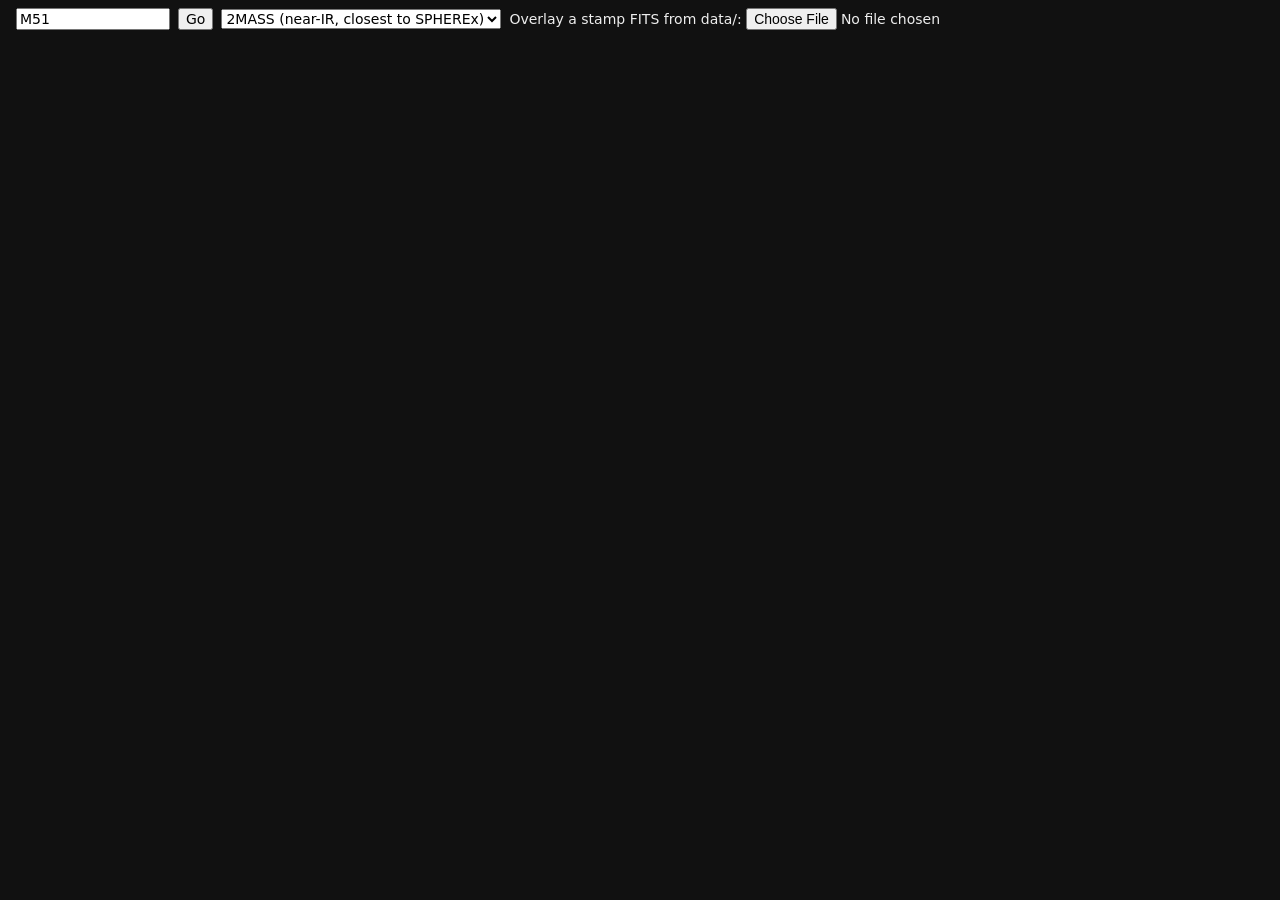
<file: experiments/05_aladin.html>
<!doctype html>
<!-- Experiment 5: Aladin Lite v3 basics (sky navigation, survey switch, markers, local FITS overlay).
     Open directly in a browser. Learning only. -->
<html lang="en">
<head>
<meta charset="utf-8">
<meta name="viewport" content="width=device-width, initial-scale=1">
<title>Aladin Lite test</title>
<style>
  body { margin: 0; font: 14px system-ui, sans-serif; background: #111; color: #eee; }
  header { display: flex; flex-wrap: wrap; gap: 8px; align-items: center; padding: 8px 16px; }
  #sky { width: 100%; height: calc(100vh - 56px); }
  input, select, button { font: inherit; }
</style>
</head>
<body>
<header>
  <input id="target" value="M51" size="16" aria-label="target name or coordinates">
  <button id="go">Go</button>
  <select id="survey" aria-label="background survey">
    <option value="P/2MASS/color">2MASS (near-IR, closest to SPHEREx)</option>
    <option value="P/allWISE/color">AllWISE (mid-IR)</option>
    <option value="P/DSS2/color">DSS2 (optical)</option>
  </select>
  <label>Overlay a stamp FITS from data/: <input type="file" id="fits" accept=".fits"></label>
  <span id="status"></span>
</header>
<div id="sky"></div>
<script src="https://aladin.cds.unistra.fr/AladinLite/api/v3/latest/aladin.js" charset="utf-8"></script>
<script>
A.init.then(() => {
  const aladin = A.aladin('#sky', { survey: 'P/2MASS/color', fov: 0.25, target: 'M51',
                                    showReticle: true, showCooGrid: false });
  const status = document.getElementById('status');

  // Markers: what a "known object here" overlay could feel like.
  const cat = A.catalog({ name: 'notes', sourceSize: 16, color: 'orange' });
  aladin.addCatalog(cat);
  cat.addSources([A.marker(202.4696, 47.1952, { popupTitle: 'M51 nucleus',
    popupDesc: 'Bright core left a residual in the SPHEREx difference image (see README).' })]);

  document.getElementById('go').onclick = () => aladin.gotoObject(document.getElementById('target').value);
  document.getElementById('survey').onchange = e => aladin.setImageSurvey(e.target.value);

  // Test: can a SPHEREx stamp (with WCS) be laid over the sky straight from a local file?
  document.getElementById('fits').onchange = e => {
    const file = e.target.files[0];
    if (!file) return;
    try {
      aladin.displayFITS(URL.createObjectURL(file), { name: file.name }, () => status.textContent = 'overlay loaded');
    } catch (err) {
      status.textContent = 'overlay failed: ' + err.message;
    }
  };
});
</script>
</body>
</html>
</file>
